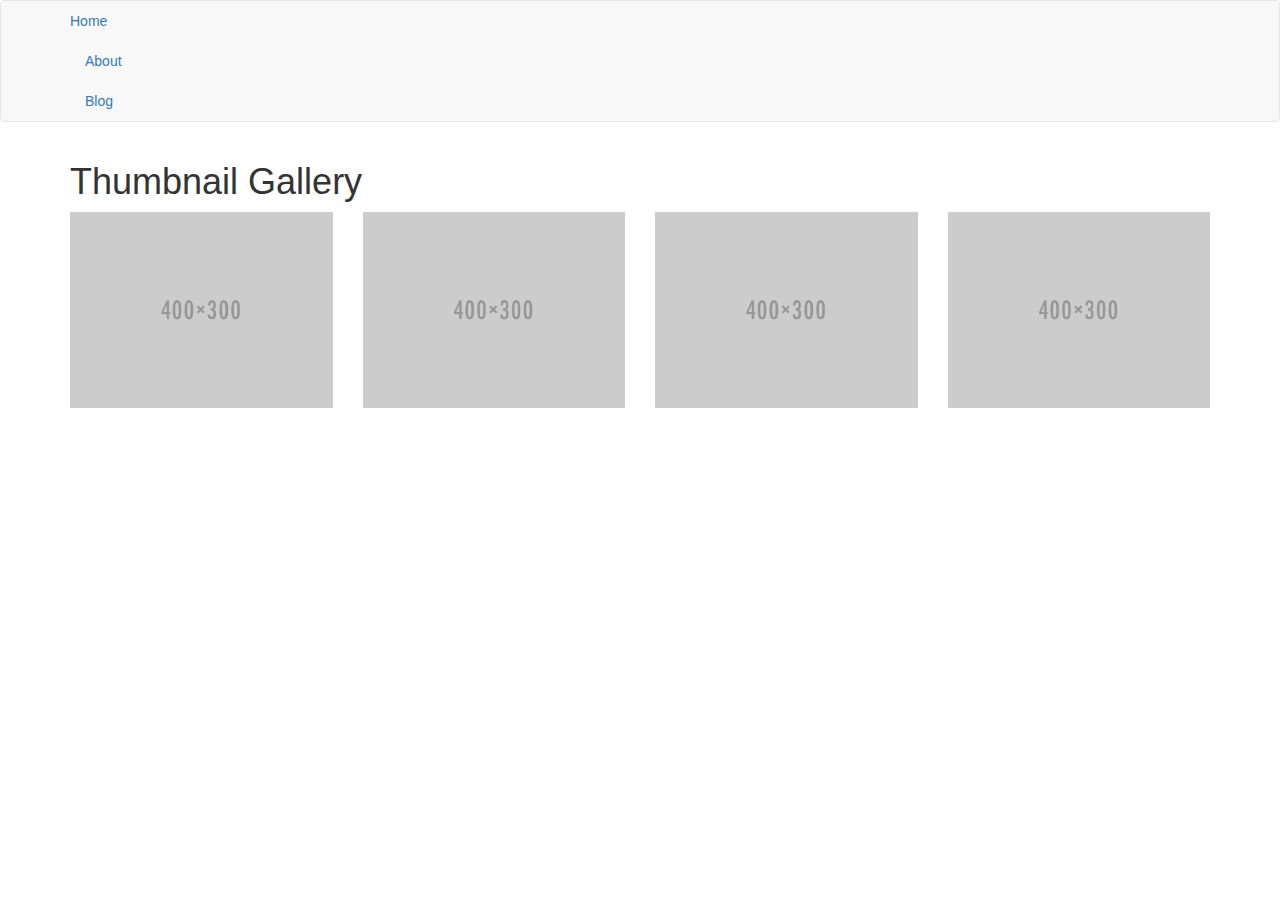
<file: index.html>
<!DOCTYPE html>
<html>
<head>
	<meta charset="utf-8">
	<meta http-equiv="X-UA-Compatible" content="IE=edge">
	<title></title>
	<link rel="stylesheet" href="css/bootstrap.css">
	<link rel="stylesheet" href="css/mycss.css">
	<meta name="viewport" content="width=device-width, initial-scale=1">
</head>
<body>

	<nav class="navbar navbar-default">
		<div class="container">
		<ul class="nav">
			<li>
				<a class="home" href="">Home</a>
			</li>
			<li>
				<a href="">About</a>
			</li>
			<li>
				<a href="">Blog</a>
			</li>
		</ul>

		</div>
	</nav>

	<!-- Page Content Container -->
	<div class="container">
		<!-- Outside Row -->
		<div class="row">
			<div class="col-md-12">
				<h1>Thumbnail Gallery</h1>
			</div>
			<div class="col-lg-3 col-md-4 col-xs-6">
				<a href="#" data-toggle="modal" data-target="#img1"> 
					<img class="img-responsive" src="img/400x300.png">
				</a>
			</div>
			<div class="col-lg-3 col-md-4 col-xs-6">
				<img class="img-responsive" src="img/400x300.png">
			</div>
			<div class="col-lg-3 col-md-4 col-xs-6">
				<img class="img-responsive" src="img/400x300.png">
			</div>
			<div class="col-lg-3 col-md-4 col-xs-6">
				<img class="img-responsive" src="img/400x300.png">
			</div>

			<div class="modal fade" id="img1">
            <div class="modal-dialog" role="document">
                <div class="modal-content">
                    <div class="modal-header">
                        <h4>This is a cool header!</h4>
                    </div>
                    <div class="modal-body">
                        <img src="img/400x300.png">
                    </div>
                    <div class="modal-footer">
                        <h4>This is a cool footer!</h4>
                        <button type="button" class="btn btn-primary" data-dismiss="modal">Close</button>
                    </div>
                </div>
            </div>
        </div>
		</div>
	</div>
	<script src="https://ajax.googleapis.com/ajax/libs/jquery/2.1.4/jquery.min.js"></script>
	<script type="text/javascript" src="js/bootstrap.js"></script>
</body>
</html>
</file>
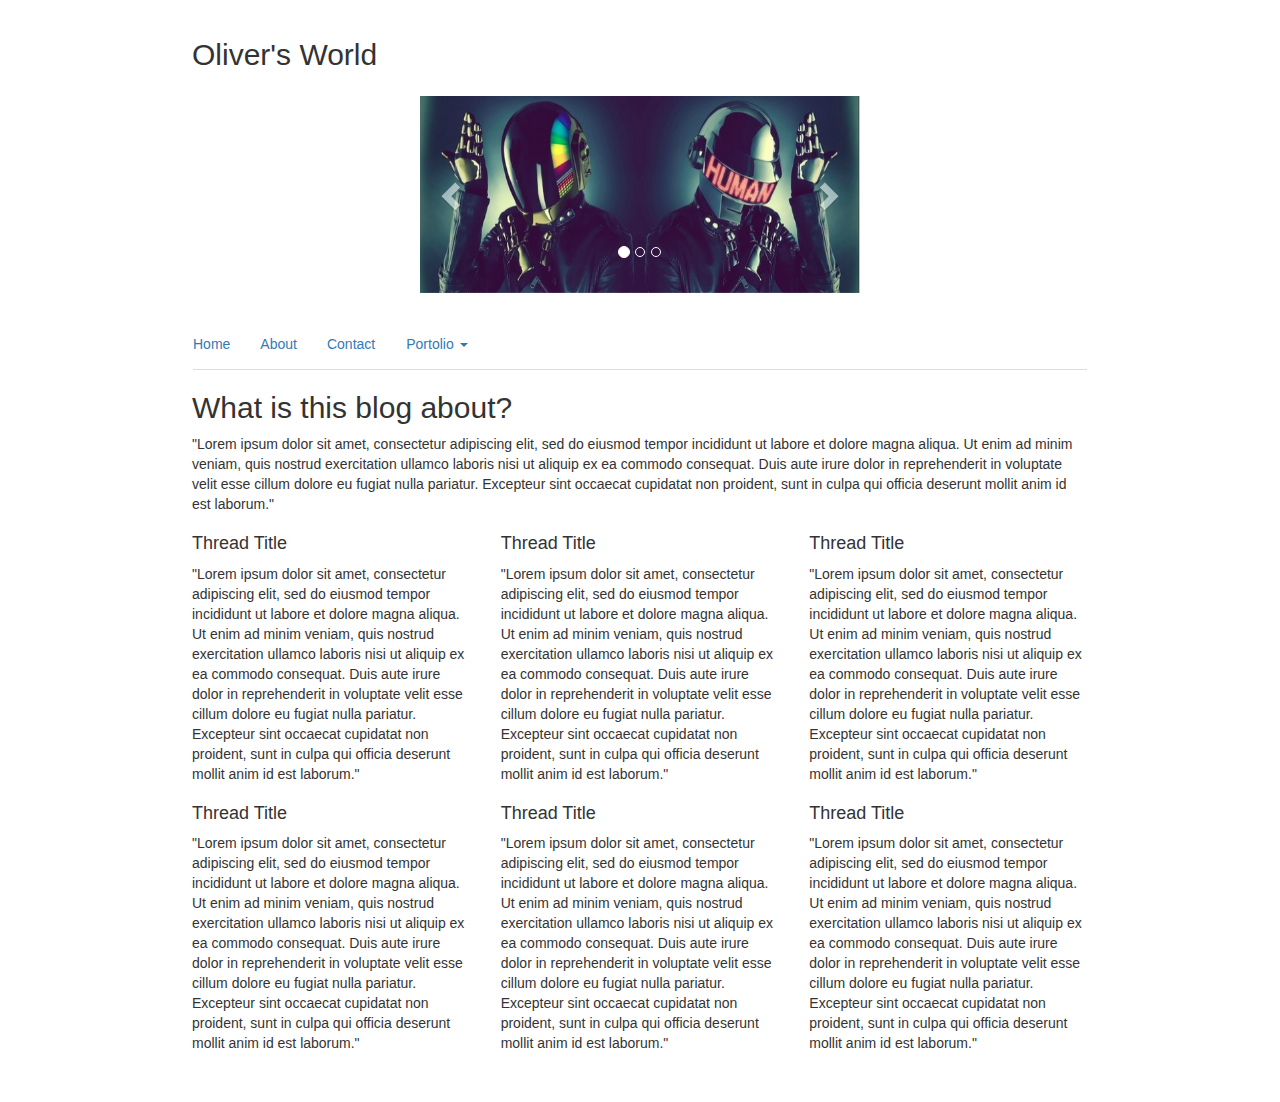
<file: bs-page-oliver.html>
<!DOCTYPE html>
<html>
<head>
	<meta charset="utf-8">
	<meta http-equiv="X-UA-Compatible" content="IE=edge">
	<title>Oliver's World</title>
	<link rel="stylesheet" href="css/bootstrap.css" type="text/css"/>
	<link rel="stylesheet" href="css/mycss.css">
	<meta name="viewport" content="width=device-width, initial-scale=1">
	<script src="https://ajax.googleapis.com/ajax/libs/jquery/2.1.4/jquery.min.js"></script>

</head>

<body>
	<div class="blog-wrapper">
		<h2>Oliver's World</h2>
		<div id="carousel-example-generic" class="carousel slide" data-ride="carousel">
		  <!-- Indicators -->
		  <ol class="carousel-indicators">
		    <li data-target="#carousel-example-generic" data-slide-to="0" class="active"></li>
		    <li data-target="#carousel-example-generic" data-slide-to="1"></li>
		    <li data-target="#carousel-example-generic" data-slide-to="2"></li>
		  </ol>

		  <!-- Wrapper for slides -->
		  <div class="carousel-inner" role="listbox">
		    <div class="item active">
		      <img src="img/dp1.jpg" alt="...">
		    </div>
		    <div class="item">
		      <img src="img/dp1.jpg" alt="...">
		    </div>
		   	<div class="item">
		      <img src="img/dp1.jpg" alt="...">
		    </div>
		  </div>

		  <!-- Controls -->
		  <a class="left carousel-control" href="#carousel-example-generic" role="button" data-slide="prev">
		    <span class="glyphicon glyphicon-chevron-left" aria-hidden="true"></span>
		    <span class="sr-only">Previous</span>
		  </a>
		  <a class="right carousel-control" href="#carousel-example-generic" role="button" data-slide="next">
		    <span class="glyphicon glyphicon-chevron-right" aria-hidden="true"></span>
		    <span class="sr-only">Next</span>
		  </a>
		</div>

		<nav class="navbar navbar-inner" >
	        <div class="containerT">
	        	<ul class="nav navbar-nav">
	            	<li>
	                	<a class="home" href="">Home</a>
	            	</li>
	            	<li>
	                	<a href="">About</a>
	           		</li>
	           		<li>
	                	<a href="">Contact</a>
	            	</li>
	            </ul>
	            <ul class="nav nav-tabs">	
	            	<li role="presentation" class="dropdown">	
	                	<a class="dropdown-toggle" data-toggle="dropdown" href="#" role="button" aria-haspopup="true" aria-expanded="false">Portolio <span class="caret"></span>
	                	</a>
	                	<ul class="dropdown-menu">
	                		<li><a href="">Resume</a></li>
	                		<li><a href="">BlackJack</a></li>
	                		<li><a href="">Tic Tac Toe</a></li>
	                	</ul>
	            	</li>	
	            </ul>
	        </div>
	    </nav>

			<div class="hero-unit">

	        <h2>What is this blog about?</h2>

	        <p>"Lorem ipsum dolor sit amet, consectetur adipiscing elit, sed do eiusmod tempor incididunt ut labore et dolore magna aliqua. Ut enim ad minim veniam, quis nostrud exercitation ullamco laboris nisi ut aliquip ex ea commodo consequat. Duis aute irure dolor in reprehenderit in voluptate velit esse cillum dolore eu fugiat nulla pariatur. Excepteur sint occaecat cupidatat non proident, sunt in culpa qui officia deserunt mollit anim id est laborum."</p>
	    	 </div>

	    	<div class="row">
		        <div class="col-lg-4 col-md-4 col-xs-6">
		        	<h4>Thread Title</h4>
		        	<p>"Lorem ipsum dolor sit amet, consectetur adipiscing elit, sed do eiusmod tempor incididunt ut labore et dolore magna aliqua. Ut enim ad minim veniam, quis nostrud exercitation ullamco laboris nisi ut aliquip ex ea commodo consequat. Duis aute irure dolor in reprehenderit in voluptate velit esse cillum dolore eu fugiat nulla pariatur. Excepteur sint occaecat cupidatat non proident, sunt in culpa qui officia deserunt mollit anim id est laborum."</p>
		        </div>
		        <div class="col-lg-4 col-md-4 col-xs-6">
		        	<h4>Thread Title</h4>
		        	<p>"Lorem ipsum dolor sit amet, consectetur adipiscing elit, sed do eiusmod tempor incididunt ut labore et dolore magna aliqua. Ut enim ad minim veniam, quis nostrud exercitation ullamco laboris nisi ut aliquip ex ea commodo consequat. Duis aute irure dolor in reprehenderit in voluptate velit esse cillum dolore eu fugiat nulla pariatur. Excepteur sint occaecat cupidatat non proident, sunt in culpa qui officia deserunt mollit anim id est laborum."</p>
		        </div>
		        <div class="col-lg-4 col-md-4 col-xs-6">
		        	<h4>Thread Title</h4>
		        	<p>"Lorem ipsum dolor sit amet, consectetur adipiscing elit, sed do eiusmod tempor incididunt ut labore et dolore magna aliqua. Ut enim ad minim veniam, quis nostrud exercitation ullamco laboris nisi ut aliquip ex ea commodo consequat. Duis aute irure dolor in reprehenderit in voluptate velit esse cillum dolore eu fugiat nulla pariatur. Excepteur sint occaecat cupidatat non proident, sunt in culpa qui officia deserunt mollit anim id est laborum."</p>
		        </div>
		        <div class="col-lg-4 col-md-4 col-xs-6">
		        	<h4>Thread Title</h4>
		        	<p>"Lorem ipsum dolor sit amet, consectetur adipiscing elit, sed do eiusmod tempor incididunt ut labore et dolore magna aliqua. Ut enim ad minim veniam, quis nostrud exercitation ullamco laboris nisi ut aliquip ex ea commodo consequat. Duis aute irure dolor in reprehenderit in voluptate velit esse cillum dolore eu fugiat nulla pariatur. Excepteur sint occaecat cupidatat non proident, sunt in culpa qui officia deserunt mollit anim id est laborum."</p>
		        </div>
		        <div class="col-lg-4 col-md-4 col-xs-6">
		        	<h4>Thread Title</h4>
		        	<p>"Lorem ipsum dolor sit amet, consectetur adipiscing elit, sed do eiusmod tempor incididunt ut labore et dolore magna aliqua. Ut enim ad minim veniam, quis nostrud exercitation ullamco laboris nisi ut aliquip ex ea commodo consequat. Duis aute irure dolor in reprehenderit in voluptate velit esse cillum dolore eu fugiat nulla pariatur. Excepteur sint occaecat cupidatat non proident, sunt in culpa qui officia deserunt mollit anim id est laborum."</p>
		        </div>
		        <div class="col-lg-4 col-md-4 col-xs-6">
		        	<h4>Thread Title</h4>
		        	<p>"Lorem ipsum dolor sit amet, consectetur adipiscing elit, sed do eiusmod tempor incididunt ut labore et dolore magna aliqua. Ut enim ad minim veniam, quis nostrud exercitation ullamco laboris nisi ut aliquip ex ea commodo consequat. Duis aute irure dolor in reprehenderit in voluptate velit esse cillum dolore eu fugiat nulla pariatur. Excepteur sint occaecat cupidatat non proident, sunt in culpa qui officia deserunt mollit anim id est laborum."</p>
		        </div>
		       
		    </div>
	    </div>








<script type="text/javascript" src="js/bootstrap.js"></script>	
</body>


</html>
</file>
<file: css/mycss.css>
.blog-wrapper{
	margin: 3% 15%;
}

#carousel-example-generic{
	margin-bottom: 3%;
	width:49%;
	margin: 25px auto;
}
.nav .home{
	padding-left: 0px;
}

@media (min-width: 768px) {
	.dropdown:hover .dropdown-menu {
		display: block;
	}
}

li .dropdown-toggle{
	margin-top: 4%;
}
</file>
